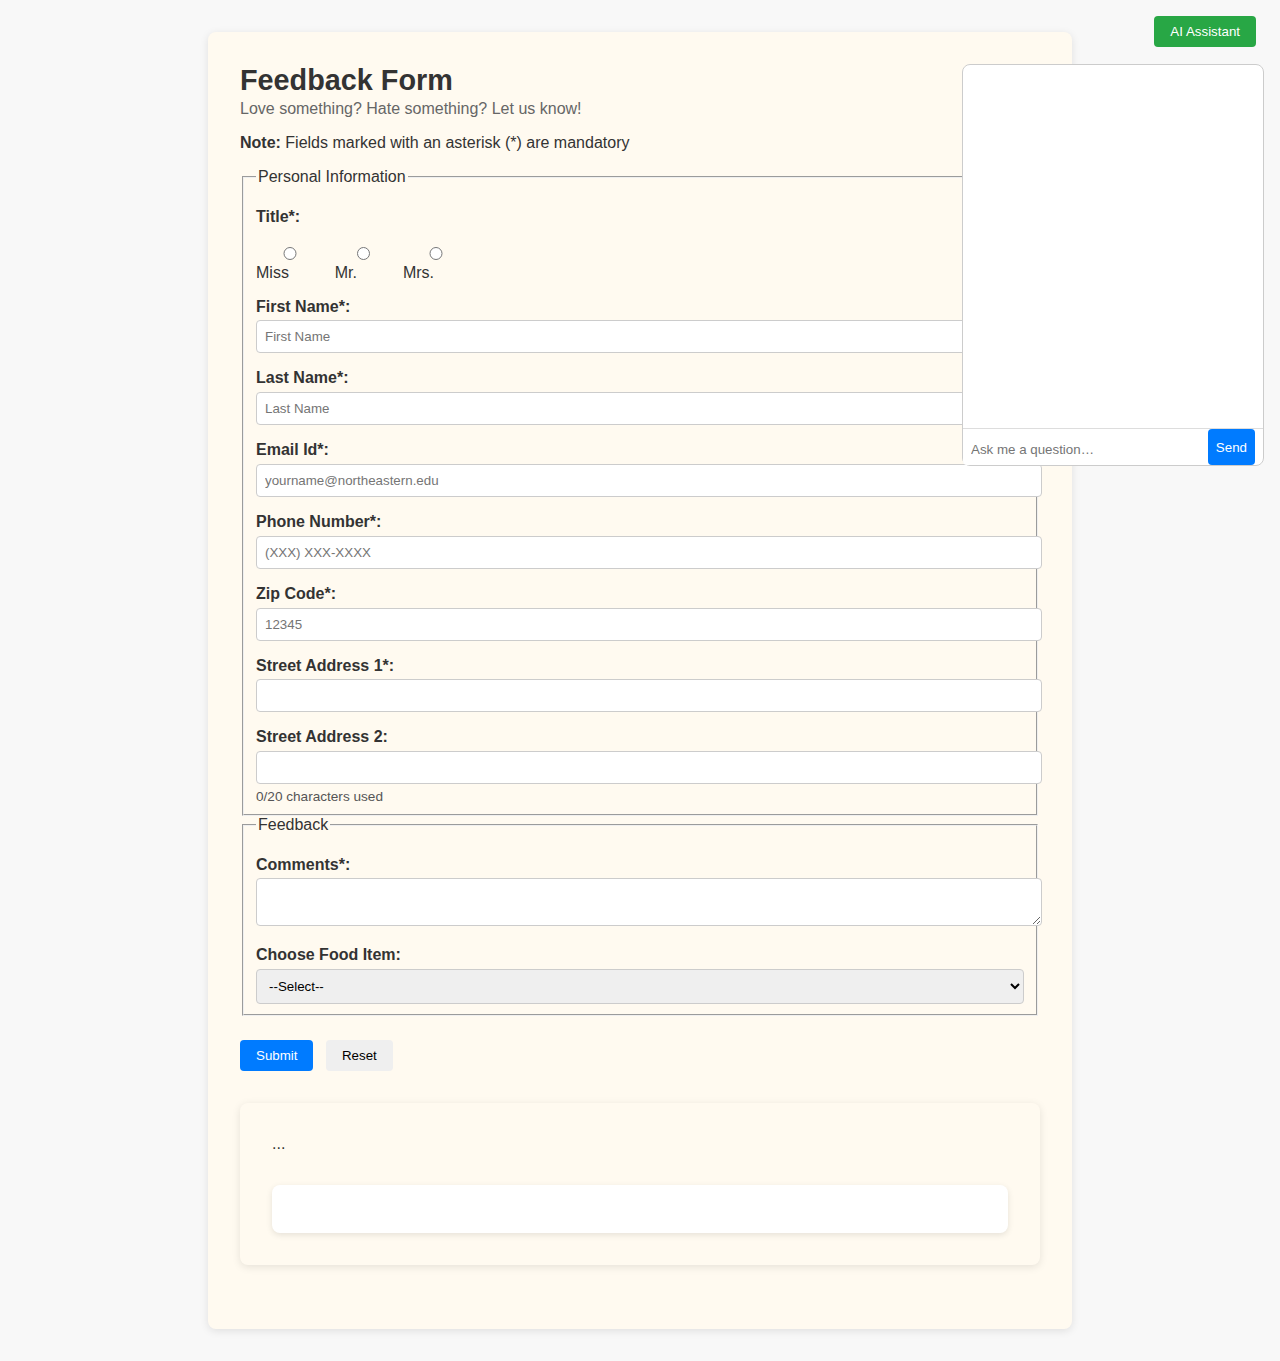
<file: Assignment-4/index.html>
<!doctype html>
<html lang="en">
<head>
  <meta charset="UTF-8">
  <meta name="viewport" content="width=device-width, initial-scale=1.0">
  <title>Feedback Form - Assignment 4</title>
  <link rel="stylesheet" href="css/style.css">
</head>
<body>
  <div class="container">
    <header>
      <h1>Feedback Form</h1>
      <p class="subtitle">Love something? Hate something? Let us know!</p>
      <p><strong>Note:</strong> Fields marked with an asterisk (*) are mandatory</p>
      <button id="chatToggle" class="chatbot-btn" aria-controls="chatWindow">AI Assistant</button>
    </header>

    <section class="chat-window" id="chatWindow" aria-live="polite" hidden>
      <div class="chat-messages" id="chatMessages"></div>
      <div class="chat-input">
        <input type="text" id="chatInput" placeholder="Ask me a question…" aria-label="Chat input">
        <button id="chatSend">Send</button>
      </div>
    </section>

    <main>
      <form id="feedbackForm" novalidate>
        <fieldset>
          <legend>Personal Information</legend>
          
          <label>Title*:</label>
          <div class="inline-options">
            <label><input type="radio" name="title" value="Miss" required> Miss</label>
            <label><input type="radio" name="title" value="Mr."> Mr.</label>
            <label><input type="radio" name="title" value="Mrs."> Mrs.</label>
          </div>
          <span class="error" id="titleError"></span>

          <label for="firstName">First Name*:</label>
          <input type="text" id="firstName" placeholder="First Name" autocomplete="given-name">
          <span class="error" id="firstNameError"></span>

          <label for="lastName">Last Name*:</label>
          <input type="text" id="lastName" placeholder="Last Name" autocomplete="family-name">
          <span class="error" id="lastNameError"></span>

          <label for="emailId">Email Id*:</label>
          <input type="email" id="emailId" placeholder="yourname@northeastern.edu" autocomplete="email">
          <span class="error" id="emailIdError"></span>

          <label for="phoneNumber">Phone Number*:</label>
          <input type="text" id="phoneNumber" placeholder="(XXX) XXX-XXXX" maxlength="14" autocomplete="tel">
          <span class="error" id="phoneNumberError"></span>

          <label for="zipcode">Zip Code*:</label>
          <input type="text" id="zipcode" placeholder="12345" autocomplete="postal-code">
          <span class="error" id="zipcodeError"></span>

          <label for="addr1">Street Address 1*:</label>
          <input type="text" id="addr1" autocomplete="address-line1">
          <span class="error" id="addr1Error"></span>

          <label for="addr2">Street Address 2:</label>
          <input type="text" id="addr2" maxlength="20" autocomplete="address-line2">
          <span id="charCounter">0/20 characters used</span>
        </fieldset>

        <fieldset>
          <legend>Feedback</legend>

          <div class="form-row">
  <label for="comments">Comments*:</label>
  <textarea id="comments"></textarea>
  <span class="error" id="commentsError"></span>
</div>

          <label for="myList">Choose Food Item:</label>
          <select id="myList">
            <option value="">--Select--</option>
            <option value="Hamburger">Hamburger</option>
            <option value="White sauce Pasta">White sauce Pasta</option>
            <option value="Cheese Pizza">Cheese Pizza</option>
            <option value="Spicy Biryani">Spicy Biryani</option>
            <option value="Peri Peri Fries">Peri Peri Fries</option>
          </select>
          <div id="dynamicArea"></div>
        </fieldset>

        <div class="form-actions">
          <button type="submit" id="submitBtn" disabled>Submit</button>
          <button type="reset">Reset</button>
        </div>
      </form>
    </main>

    <div class="container">
  <main>
    <form id="feedbackForm"> ... </form>

    <!-- keep results here so it stays inside the beige box -->
    <section id="results"></section>
  </main>
</div>
  </div>

  <script src="js/script.js"></script>
</body>
</html>
</file>
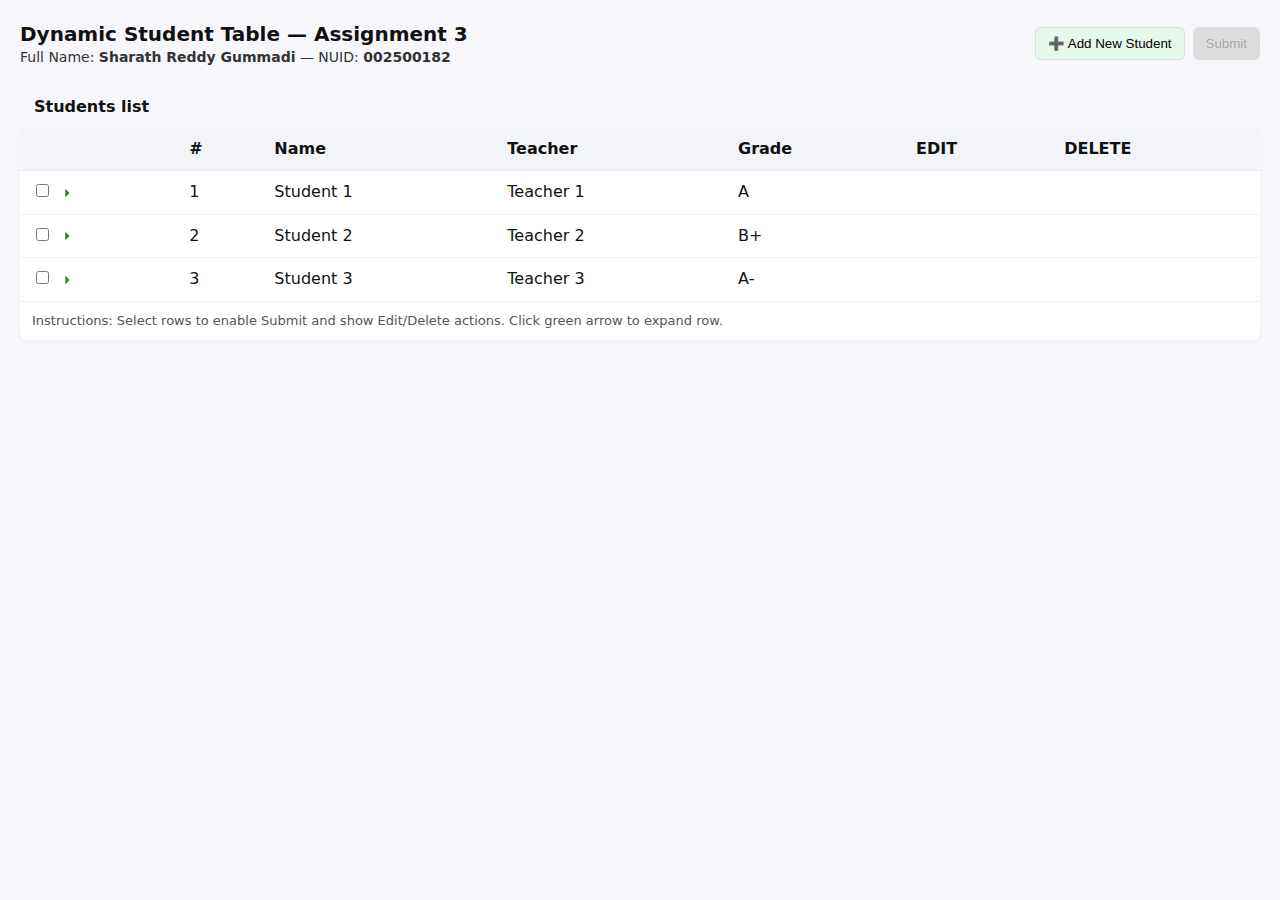
<file: Assignment-3/assignment_3_index.html>
<!doctype html>
<html lang="en">
<head>
  <meta charset="utf-8" />
  <meta name="viewport" content="width=device-width,initial-scale=1" />
  <title>Assignment 3 — Student Table</title>
  <style>
    :root{--gray:#ddd;--orange:#ff9800;--yellow:#fff59d}
    body{font-family:system-ui,-apple-system,Segoe UI,Roboto,Helvetica,Arial;line-height:1.4;margin:20px;background:#f7f7fb;color:#111}
    header{display:flex;justify-content:space-between;align-items:center;margin-bottom:18px}
    h1{font-size:20px;margin:0}
    .meta{font-size:14px;color:#333}
    .controls{display:flex;gap:8px;align-items:center}
    button{padding:8px 12px;border-radius:6px;border:1px solid rgba(0,0,0,0.08);cursor:pointer;background:white}
    button:disabled{cursor:not-allowed}
    #addBtn{background:#e6f7eb}
    #submitBtn{background:var(--gray);border-color:transparent}
    #submitBtn.enabled{background:var(--orange);color:white}
    table{width:100%;border-collapse:collapse;background:white;border-radius:8px;overflow:hidden;box-shadow:0 2px 6px rgba(0,0,0,0.04)}
    caption{padding:10px 14px;text-align:left;font-weight:600}
    thead th{background:#f2f4f7;padding:10px 12px;text-align:left;border-bottom:1px solid #e6e9ee}
    tbody td{padding:10px 12px;border-bottom:1px solid #f0f0f4}
    tbody tr.selected{background:var(--yellow)}
    .icon{width:20px;height:20px;display:inline-block;vertical-align:middle;cursor:pointer}
    .arrow{transform:rotate(0deg);transition:transform .18s ease}
    .arrow.open{transform:rotate(90deg)}
    .small{font-size:13px;color:#555}
    .actions button{margin-right:6px}
    /* modal */
    .modal-backdrop{position:fixed;inset:0;background:rgba(0,0,0,.35);display:none;align-items:center;justify-content:center}
    .modal{background:white;padding:18px;border-radius:10px;min-width:320px;box-shadow:0 6px 20px rgba(0,0,0,.2)}
    .modal h3{margin:0 0 8px 0}
    .modal .row{margin:8px 0}
    .expanded-row td{background:#fbfcff;color:#222;padding:12px;border-bottom:1px solid #eee}
    /* responsive */
    @media (max-width:640px){table{font-size:13px} .controls{flex-direction:column;align-items:flex-start}}
  </style>
</head>
<body>
  <header>
    <div>
      <h1>Dynamic Student Table — Assignment 3</h1>
      <div class="meta">Full Name: <strong id="fullName">Sharath Reddy Gummadi</strong> — NUID: <strong id="nuid">002500182</strong></div>
    </div>
    <div class="controls">
      <button id="addBtn">➕ Add New Student</button>
      <button id="submitBtn" disabled>Submit</button>
    </div>
  </header>

  <main>
    <table id="studentsTable">
      <caption>Students list</caption>
      <thead>
        <tr>
          <th></th>
          <th>#</th>
          <th>Name</th>
          <th>Teacher</th>
          <th>Grade</th>
          <th>EDIT</th>
          <th>DELETE</th>
        </tr>
      </thead>
      <tbody>
        <!-- initial rows inserted by JS -->
      </tbody>
      <tfoot>
        <tr><td colspan="7" class="small" style="padding:10px 12px">Instructions: Select rows to enable Submit and show Edit/Delete actions. Click green arrow to expand row.</td></tr>
      </tfoot>
    </table>
  </main>

  <!-- modal for editing -->
  <div class="modal-backdrop" id="modalBackdrop" role="dialog" aria-hidden="true">
    <div class="modal" role="document">
      <h3 id="modalTitle">Edit details</h3>
      <div class="row"><input id="modalInput" type="text" style="width:100%;padding:8px;border-radius:6px;border:1px solid #ccc"/></div>
      <div style="display:flex;gap:8px;justify-content:flex-end;margin-top:8px">
        <button id="modalCancel">Cancel</button>
        <button id="modalOk">OK</button>
      </div>
    </div>
  </div>

  <script>
    // --- CONFIG: replace with your own name & NUID if you like ---
    const CONFIG = { fullName: 'Sharath Reddy Gummadi', nuid: '002500182' };
    document.getElementById('fullName').textContent = CONFIG.fullName;
    document.getElementById('nuid').textContent = CONFIG.nuid;

    // Helper: create green arrow SVG
    function createArrowSVG(){
      const svg = document.createElement('span');
      svg.className = 'icon';
      svg.innerHTML = '<svg viewBox="0 0 24 24" width="20" height="20" xmlns="http://www.w3.org/2000/svg" aria-hidden="true"><path fill="#2e7d32" d="M10 17l5-5-5-5v10z"/></svg>';
      return svg;
    }

    // initial data
    let data = [
      {id:1,name:'Student 1',teacher:'Teacher 1',grade:'A'},
      {id:2,name:'Student 2',teacher:'Teacher 2',grade:'B+'},
      {id:3,name:'Student 3',teacher:'Teacher 3',grade:'A-'}
    ];

    const tbody = document.querySelector('#studentsTable tbody');
    const addBtn = document.getElementById('addBtn');
    const submitBtn = document.getElementById('submitBtn');

    // Render table rows
    function render(){
      tbody.innerHTML = '';
      data.sort((a,b)=>a.id-b.id);
      data.forEach(item => {
        const tr = document.createElement('tr');
        tr.dataset.id = item.id;

        // arrow cell
        const tdArrow = document.createElement('td');
        const arrow = createArrowSVG();
        arrow.classList.add('arrow');
        arrow.title = 'Expand/Collapse';
        tdArrow.appendChild(arrow);
        tr.appendChild(tdArrow);

        // checkbox as # column is separate per requirement? We'll put checkbox in first column
        const tdNum = document.createElement('td');
        tdNum.textContent = item.id;
        tr.appendChild(tdNum);

        const tdName = document.createElement('td'); tdName.textContent = item.name; tr.appendChild(tdName);
        const tdTeacher = document.createElement('td'); tdTeacher.textContent = item.teacher; tr.appendChild(tdTeacher);
        const tdGrade = document.createElement('td'); tdGrade.textContent = item.grade; tr.appendChild(tdGrade);

        // edit & delete columns (placeholders — buttons will be added dynamically on select)
        const tdEdit = document.createElement('td'); tdEdit.className='actions edit-col'; tr.appendChild(tdEdit);
        const tdDelete = document.createElement('td'); tdDelete.className='actions delete-col'; tr.appendChild(tdDelete);

        // Add a hidden checkbox overlay (we'll detect clicks on row to toggle) — but requirement says selecting checkboxes; so add checkbox left of number
        const checkbox = document.createElement('input'); checkbox.type='checkbox'; checkbox.className='row-checkbox'; checkbox.style.marginRight='8px';
        tdArrow.prepend(checkbox);

        // event: checkbox change
        checkbox.addEventListener('change', (e)=>{
          handleRowSelection(tr, checkbox.checked);
        });

        // event: arrow click toggles expanded row
        arrow.addEventListener('click', ()=>{
          const isOpen = arrow.classList.toggle('open');
          toggleExpandedRow(tr, isOpen, item);
        });

        tbody.appendChild(tr);
      });

      // After re-render, ensure submit state reflects selections
      updateSubmitState();
    }

    function toggleExpandedRow(row, open, item){
      // remove existing expanded row for this id
      const next = row.nextElementSibling;
      if(open){
        // insert expanded row
        const exp = document.createElement('tr');
        exp.className = 'expanded-row';
        exp.dataset.expandedFor = row.dataset.id;
        const td = document.createElement('td');
        td.colSpan = 7;
        td.innerHTML = `<strong>${item.name} — Details</strong><div class="small">Teacher: ${item.teacher} | Grade: ${item.grade} | Comments: Effort is appreciated.</div>`;
        exp.appendChild(td);
        if(next && next.classList && next.classList.contains('expanded-row')){
          // already there — do nothing
        } else {
          row.parentNode.insertBefore(exp, row.nextSibling);
        }
      } else {
        if(next && next.classList && next.classList.contains('expanded-row')){
          next.remove();
        }
      }
    }

    function handleRowSelection(row, checked){
      if(checked){
        row.classList.add('selected');
        // add Edit and Delete buttons if not present
        const editCol = row.querySelector('.edit-col');
        const deleteCol = row.querySelector('.delete-col');
        if(!editCol.querySelector('button.edit-btn')){
          const editBtn = document.createElement('button');
          editBtn.textContent='Edit'; editBtn.className='edit-btn';
          editBtn.addEventListener('click', ()=>openEditModal(row));
          editCol.appendChild(editBtn);
        }
        if(!deleteCol.querySelector('button.delete-btn')){
          const delBtn = document.createElement('button');
          delBtn.textContent='Delete'; delBtn.className='delete-btn';
          delBtn.addEventListener('click', ()=>deleteRow(row));
          deleteCol.appendChild(delBtn);
        }
      } else {
        row.classList.remove('selected');
        // hide edit/delete in deselected row
        const editCol = row.querySelector('.edit-col');
        const deleteCol = row.querySelector('.delete-col');
        editCol.innerHTML=''; deleteCol.innerHTML='';
      }
      updateSubmitState();
    }

    function updateSubmitState(){
      const anyChecked = !!document.querySelector('.row-checkbox:checked');
      if(anyChecked){
        submitBtn.disabled = false;
        submitBtn.classList.add('enabled');
      } else {
        submitBtn.disabled = true;
        submitBtn.classList.remove('enabled');
      }
    }

    function findSmallestMissingId(){
      const ids = new Set(data.map(d=>d.id));
      let i=1; while(true){ if(!ids.has(i)) return i; i++; }
    }

    addBtn.addEventListener('click', ()=>{
      try{
        const newId = findSmallestMissingId();
        const newStudent = {id:newId,name:`Student ${newId}`,teacher:`Teacher ${newId}`,grade:'B'};
        data.push(newStudent);
        render();
        alert(`${newStudent.name} Record added successfully`);
      }catch(err){
        alert('Error adding record');
      }
    });

    function deleteRow(row){
      const id = Number(row.dataset.id);
      const item = data.find(d=>d.id===id);
      if(!item) return;
      // remove any expanded row next to it
      const next = row.nextElementSibling;
      if(next && next.classList && next.classList.contains('expanded-row')) next.remove();
      // remove from data
      data = data.filter(d=>d.id!==id);
      render();
      alert(`${item.name} Record deleted successfully`);
    }

    // EDIT modal handling
    const modal = document.getElementById('modalBackdrop');
    const modalTitle = document.getElementById('modalTitle');
    const modalInput = document.getElementById('modalInput');
    const modalOk = document.getElementById('modalOk');
    const modalCancel = document.getElementById('modalCancel');
    let editingRowId = null;

    function openEditModal(row){
      const id = Number(row.dataset.id);
      editingRowId = id;
      modalTitle.textContent = `Edit details of Student ${id}`;
      modalInput.value = '';
      modal.style.display = 'flex';
      modal.setAttribute('aria-hidden','false');
      modalInput.focus();
    }
    modalCancel.addEventListener('click', ()=>{ modal.style.display='none'; modal.setAttribute('aria-hidden','true'); editingRowId=null; });
    modalOk.addEventListener('click', ()=>{
      const val = modalInput.value.trim();
      modal.style.display='none';
      modal.setAttribute('aria-hidden','true');
      if(val.length>0){
        alert(`Student ${editingRowId} data updated successfully`);
      } else {
        // treat as cancel per requirement? They said if you have some data inside the field show success, so otherwise do nothing
      }
      editingRowId = null;
    });

    // Submit button: show names of selected
    submitBtn.addEventListener('click', ()=>{
      const checked = Array.from(document.querySelectorAll('.row-checkbox:checked'));
      const names = checked.map(cb=>{
        const r = cb.closest('tr');
        return r.querySelector('td:nth-child(3)').textContent;
      });
      alert('Submitting: ' + names.join(', '));
    });

    // Initial render with table not expanded and submit disabled
    render();

    // ensure no rows expanded on load (they aren't)
  </script>
</body>
</html>
</file>
<file: Assignment-4/css/style.css>
/* Base Layout */
body {
  font-family: Arial, sans-serif;
  margin: 0;
  padding: 0;
  background: #f8f8f8;
  color: #333;
}

.container {
  max-width: 800px;
  margin: 2rem auto;
  background: #fffaf0;
  padding: 2rem;
  border-radius: 8px;
  box-shadow: 0 2px 8px rgba(0,0,0,0.1);
}

/* Headings */
header h1 {
  margin: 0;
  font-size: 1.8rem;
}
.subtitle {
  margin: 0.2rem 0 1rem;
  color: #666;
}

/* Form */
form label {
  display: block;
  margin-top: 1rem;
  font-weight: bold;
}
input, select, textarea {
  width: 100%;
  padding: 8px;
  margin-top: 0.3rem;
  border: 1px solid #ccc;
  border-radius: 4px;
}
.inline-options label {
  display: inline-block;
  margin-right: 1rem;
  font-weight: normal;
}

/* Errors */
.error {
  display: none;
  font-size: 0.85rem;
  color: red;
}
#charCounter {
  font-size: 0.85rem;
  color: #555;
  display: block;
  margin-top: 0.3rem;
}

/* Actions */
.form-actions {
  margin-top: 1.5rem;
}
button {
  padding: 0.5rem 1rem;
  margin-right: 0.5rem;
  border: none;
  border-radius: 4px;
  cursor: pointer;
}
button:disabled {
  background: #ccc;
  cursor: not-allowed;
}
#submitBtn {
  background: #007BFF;
  color: #fff;
}
#submitBtn:hover:not(:disabled) {
  background: #0056b3;
}

/* Results */
#results {
  margin-top: 2rem;
  background: #fff;
  padding: 1.5rem;
  border-radius: 8px;
  box-shadow: 0 2px 6px rgba(0,0,0,0.1);
  overflow-x: auto; /* scroll if too many columns */
}

#results h3 {
  margin-bottom: 1rem;
  font-size: 1.3rem;
  color: #333;
}

#results table {
  width: 100%;
  border-collapse: collapse;
  table-layout: auto; /* auto column sizing */
  font-size: 0.95rem;
}

#results thead {
  background: #007BFF;
  color: #fff;
}

#results th,
#results td {
  border: 1px solid #ddd;
  padding: 0.75rem 1rem;
  text-align: left;
  vertical-align: top;
}

#results th {
  font-weight: bold;
  white-space: nowrap;
}

#results tr:nth-child(even) {
  background: #f9f9f9;
}

#results tr:hover {
  background: #f1f7ff;
}

/* Make certain columns wider for readability */
#results td:nth-child(9), /* Comments */
#results td:nth-child(10) { /* Option */
  min-width: 150px;
  word-wrap: break-word;
}

/* Chatbot */
.chatbot-btn {
  position: fixed;
  top: 1rem;
  right: 1rem;
  background: #28a745;
  color: white;
}
.chat-window {
  position: fixed;
  top: 4rem;
  right: 1rem;
  width: 300px;
  height: 400px;
  border: 1px solid #ccc;
  background: #fff;
  border-radius: 8px;
  display: flex;
  flex-direction: column;
}
.chat-messages {
  flex: 1;
  padding: 10px;
  overflow-y: auto;
}
.chat-input {
  display: flex;
  border-top: 1px solid #ddd;
}
.chat-input input {
  flex: 1;
  border: none;
  padding: 0.5rem;
}
.chat-input button {
  border: none;
  background: #007BFF;
  color: white;
  padding: 0.5rem;
}
</file>
